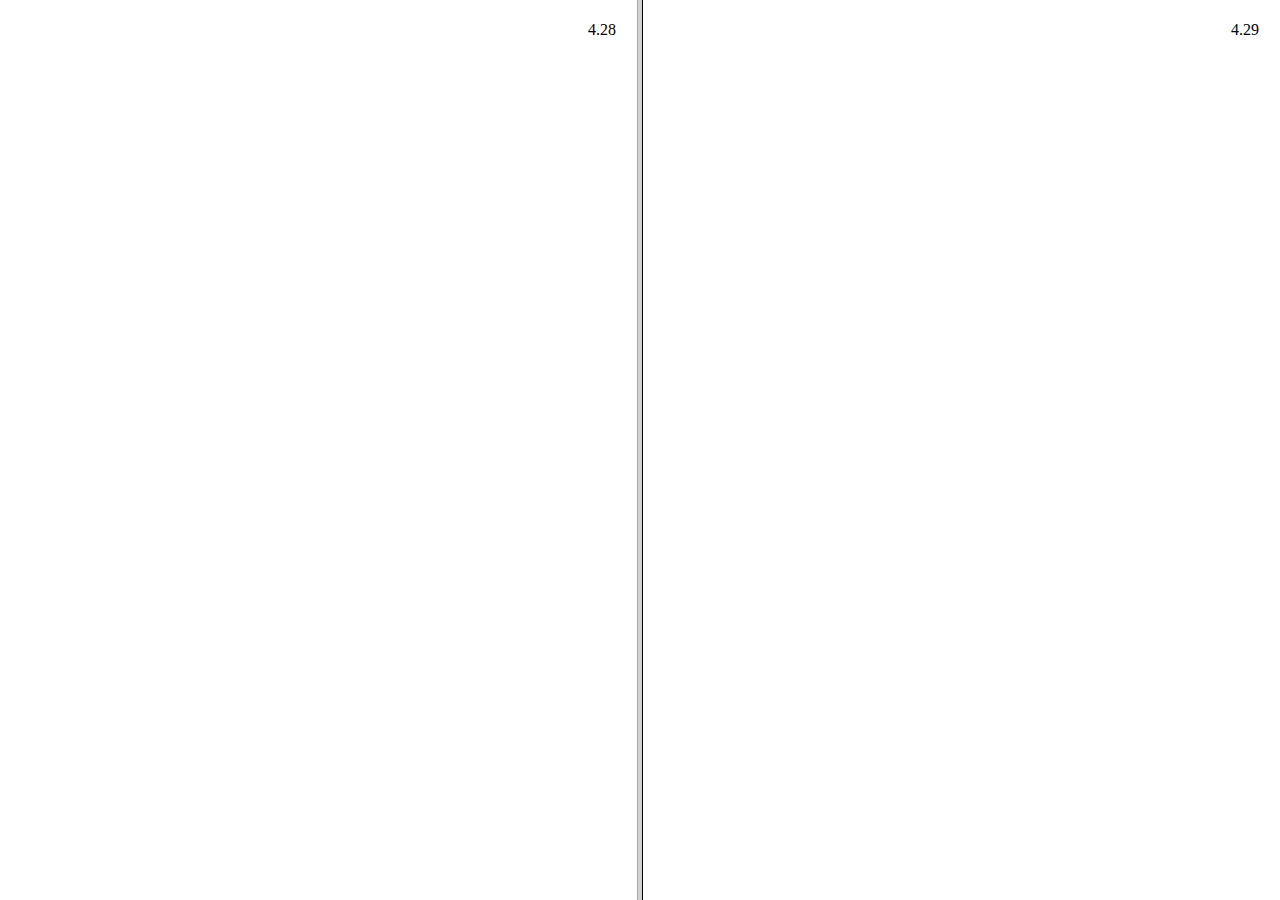
<file: compare-hittest-one-layer/index.html>
<!DOCTYPE html>
<html lang="en">

<head>
  <script>
    var frame1, frame2;
    function LoadPage() {
      frame1 = document.getElementById('frame1');
      frame2 = document.getElementById('frame2');
      const queryString = window.location.href.split('index.html?')[1] || "";
      frame1.src = "production.html?" + queryString;
      frame2.src = "devext.html?" + queryString;
    }

    function bindEvent(element, eventName, eventHandler) {
      if (element.addEventListener) {
        element.addEventListener(eventName, eventHandler, false);
      } else if (element.attachEvent) {
        element.attachEvent('on' + eventName, eventHandler);
      }
    }

    // Listen to message from child windows
    bindEvent(window, 'message', function (event) {
      if (event.source.frames.frames.name === "frame1") {
        frame2.contentWindow.postMessage(event.data, '*');
      }
      else if (event.source.frames.frames.name === "frame2") {
        frame1.contentWindow.postMessage(event.data, '*');
      }
    });
  </script>
</head>

<frameset cols="50%,50%" onload="LoadPage();">
  <frame src="production.html" name="frame1" id="frame1">
  <frame src="devext.html" name="frame2" id="frame2">
</frameset>

</html>
</file>
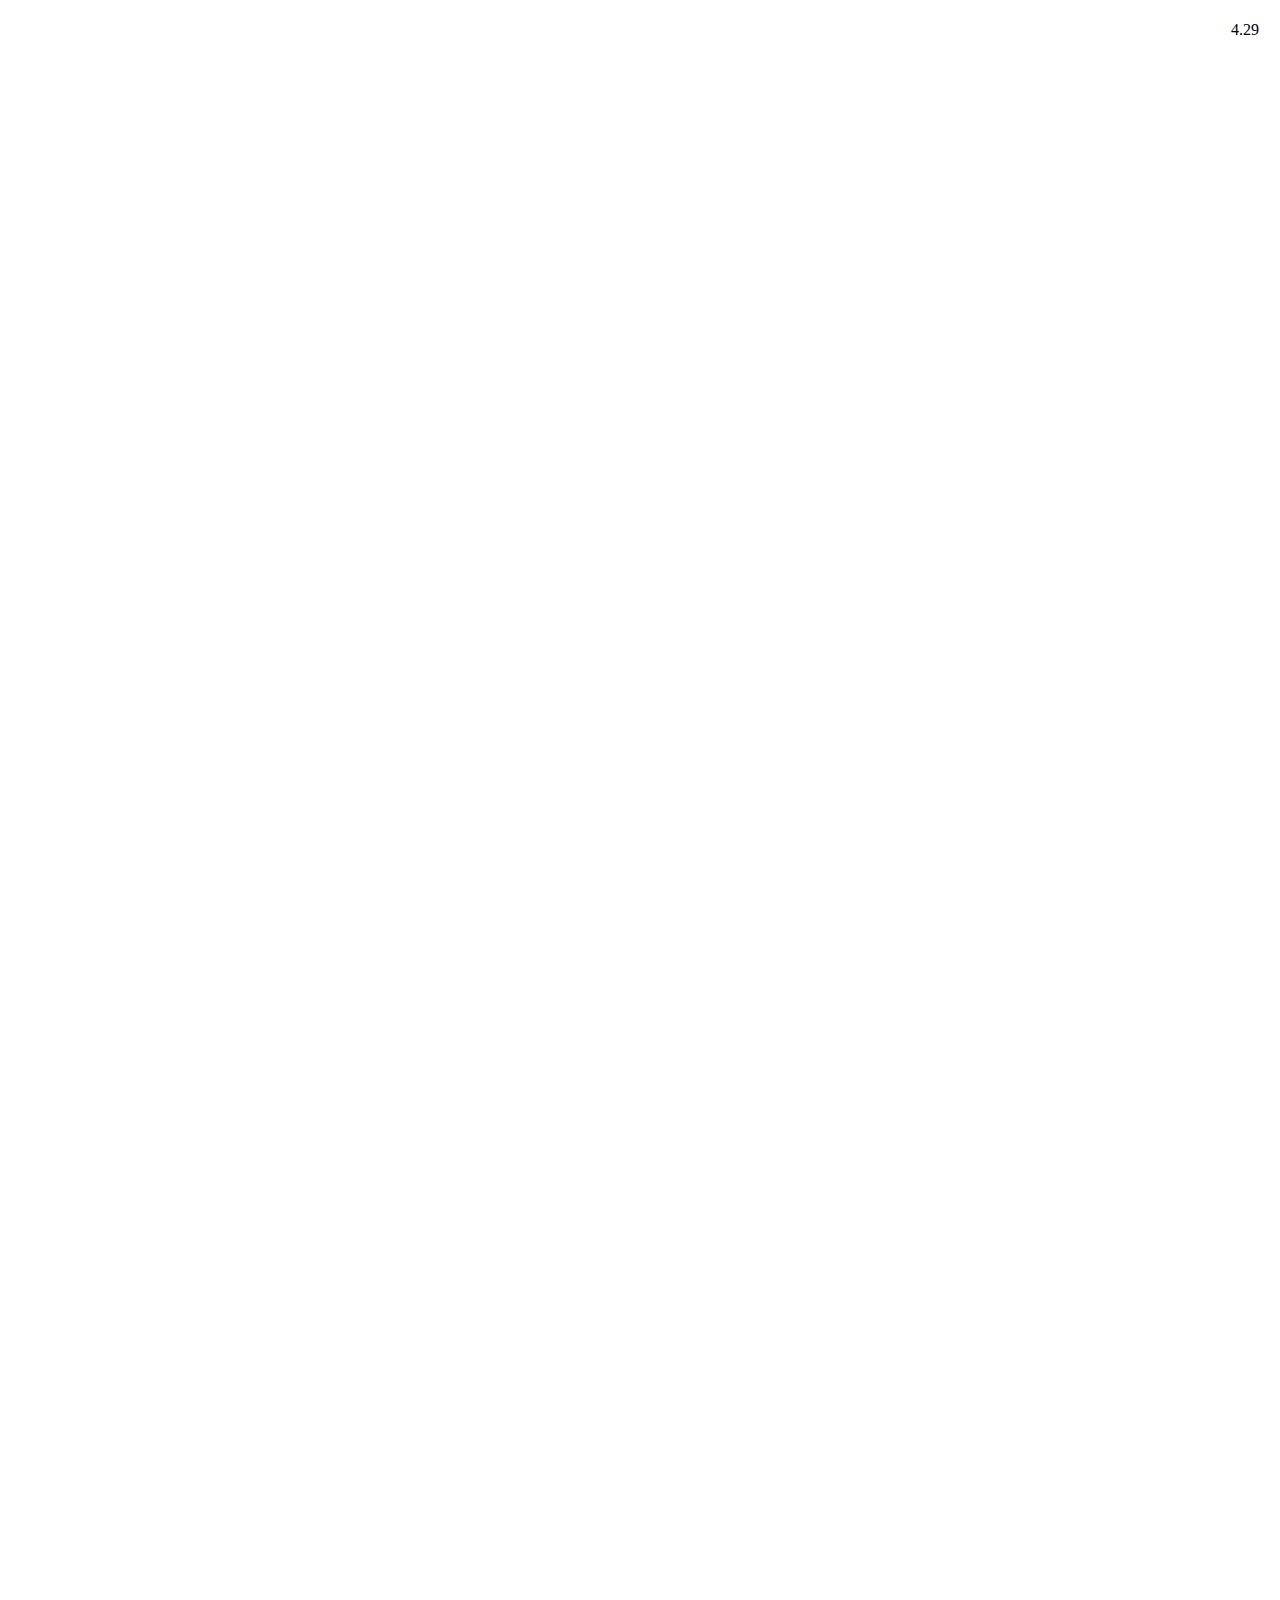
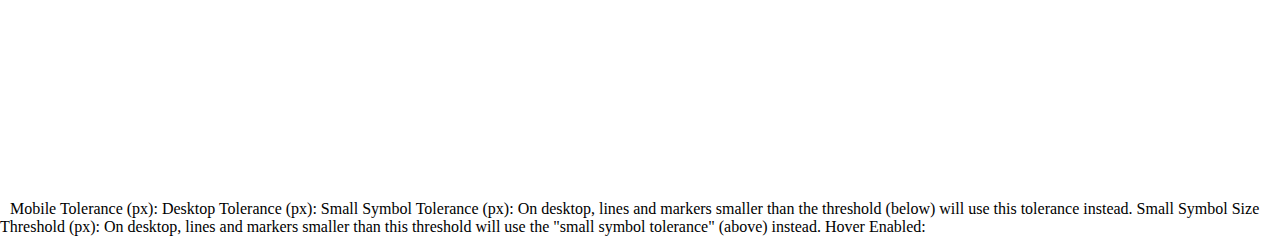
<file: compare-hittest-one-layer/devext.html>
<html lang="en">
	<head>
		<meta charset="utf-8" />
		<meta http-equiv="X-UA-Compatible" content="IE=Edge" />
		<meta
			name="viewport"
			content="initial-scale=1,maximum-scale=1,user-scalable=no"
		/>
		<title>HitTest feature order custom branch</title>

		<script
			type="module"
			src="https://js.arcgis.com/calcite-components/2.2.0/calcite.esm.js"
		></script>
		<link
			rel="stylesheet"
			type="text/css"
			href="https://js.arcgis.com/calcite-components/2.2.0/calcite.css"
		/>
		<link
			rel="stylesheet"
			href="https://jsdev.arcgis.com/4.29/esri/themes/light/main.css"
		/>
		<script src="https://jsdev.arcgis.com/4.29/"></script>
		<link rel="stylesheet" type="text/css" href="./css/main.css" />
	</head>

	<body>
		<div id="viewDiv"></div>
		<p class="title">4.29</p>
		<div id="viewDiv"></div>
		<calcite-panel id="inputs">
			<calcite-label
				>Mobile Tolerance (px):
				<calcite-input-number
					id="mobileTolerance"
					placeholder="Enter mobile tolerance"
					step="0.5"
					min="0"
					value="3"
				>
				</calcite-input-number>
			</calcite-label>
			<calcite-label
				>Desktop Tolerance (px):
				<calcite-input-number
					id="desktopTolerance"
					placeholder="Enter desktop tolerance"
					step="0.5"
					min="0"
					value="1"
				>
				</calcite-input-number>
			</calcite-label>
			<calcite-label>
				<span
					>Small Symbol Tolerance (px):
					<calcite-icon
						id="smallSymbolToleranceInfo"
						icon="question"
						text-label="small symbol info"
					></calcite-icon>
					<calcite-tooltip
						label="small symbol info"
						reference-element="smallSymbolToleranceInfo"
					>
						<span
							>On desktop, lines and markers smaller than the threshold (below)
							will use this tolerance instead.</span
						>
					</calcite-tooltip>
				</span>
				<calcite-input-number
					id="smallSymbolTolerance"
					placeholder="Enter small symbol tolerance"
					step="0.5"
					min="0"
					value="3"
				>
				</calcite-input-number>
			</calcite-label>
			<calcite-label>
				<span
					>Small Symbol Size Threshold (px):
					<calcite-icon
						id="smallSymbolThresholdInfo"
						icon="question"
						text-label="small symbol info"
					></calcite-icon>
					<calcite-tooltip
						label="small symbol info"
						reference-element="smallSymbolThresholdInfo"
					>
						<span
							>On desktop, lines and markers smaller than this threshold will
							use the "small symbol tolerance" (above) instead.</span
						>
					</calcite-tooltip>
				</span>
				<calcite-input-number
					id="smallSymbolThreshold"
					placeholder="Enter small symbol threshold"
					step="0.5"
					min="0"
					value="3"
				>
				</calcite-input-number>
			</calcite-label>
			<calcite-label layout="inline"
				>Hover Enabled:
				<calcite-checkbox id="hoverEnabled"></calcite-checkbox>
			</calcite-label>
		</calcite-panel>
		<script type="text/javascript">
			require([
				"esri/core/reactiveUtils",
				"esri/views/MapView",
				"esri/WebMap",
				"esri/widgets/Legend",
				"esri/widgets/Expand",
			], (reactiveUtils, MapView, WebMap, Legend, Expand) => {
				const hitTestInfo = document.getElementById("hittest-info");
				const hitTestFeaturesLabel =
					document.getElementById("features-returned");

				const hoverEnabledEl = document.getElementById("hoverEnabled");
				const mobileToleranceEl = document.getElementById("mobileTolerance");
				const desktopToleranceEl = document.getElementById("desktopTolerance");
				const smallSymbolToleranceEl = document.getElementById(
					"smallSymbolTolerance"
				);
				const smallSymbolThresholdEl = document.getElementById(
					"smallSymbolThreshold"
				);

				mobileToleranceEl.addEventListener(
					"calciteInputNumberChange",
					setTolerances
				);
				desktopToleranceEl.addEventListener(
					"calciteInputNumberChange",
					setTolerances
				);
				smallSymbolToleranceEl.addEventListener(
					"calciteInputNumberChange",
					setTolerances
				);
				smallSymbolThresholdEl.addEventListener(
					"calciteInputNumberChange",
					setTolerances
				);

				function setTolerances() {
					has.add(
						"hittest-2d-mobile-tolerance",
						parseNum(mobileToleranceEl.value, 3),
						true,
						true
					);
					has.add(
						"hittest-2d-desktop-tolerance",
						parseNum(desktopToleranceEl.value, 1),
						true,
						true
					);
					has.add(
						"hittest-2d-small-symbol-tolerance",
						parseNum(smallSymbolToleranceEl.value, 3),
						true,
						true
					);
					has.add(
						"hittest-2d-small-symbol-tolerance-threshold",
						parseNum(smallSymbolThresholdEl.value, 3),
						true,
						true
					);
				}
				// Function to create a webmap from the URL parameters.
				function createWebmap() {
					let { id, portal, url } = getUrlParams();

					if (!url) {
						if (!id) {
							id = "aa156e084cf84970a17fa0f0c5f34879";
						}

						if (!portal) {
							portal = "https://www.arcgis.com/";
						}

						setUrlParams(id, portal);
						//esriConfig.portal = portal;
					} else {
						portal = null;
						id = null;
					}
					return new WebMap({
						portalItem: {
							id: id,
							portal: portal,
						},
					});
				}
				const webmap = createWebmap();

				const view = new MapView({
					container: "viewDiv",
					map: webmap,
					popup: {
						defaultPopupTemplateEnabled: true,
						autoCloseEnabled: true,
						dockEnabled: true,
						dockOptions: {
							position: "bottom-right",
							breakpoint: false,
						},
					},
					popupEnabled: false,
				});

				//view.ui.add(hitTestInfo, "bottom-left");
				view.ui.add(
					new Expand({ content: new Legend({ view }) }),
					"bottom-left"
				);
				const instructionsExpand = new Expand({
					expandIcon: "question",
					expandTooltip: "How to use this sample",
					view: view,
					expanded: false,
					content: `
				<div style='width:200px; padding:10px; background-color:white'>Use the <b>URL parameters</b> to load a web map from <b>ArcGIS Online (production, devext, or qaext)</b> or <b>ArcGIS Enterprise</b>.
				<br>Include "https://" in the portal URL and if working with ArcGIS Enterprise, the web adaptor needs to be included in the URL.</div>
				`,
				});
				view.ui.add(instructionsExpand, "top-left");

				const inputsExpand = new Expand({
					expandIcon: "gear",
					expandTooltip: "Update inputs",
					view,
					content: document.getElementById("inputs"),
				});
				view.ui.add(inputsExpand, "top-left");

				//reactiveUtils.on(view, "click", (event) => {});

				view.when(async () => {
					webmap.load();
					webmap.layers.forEach((layer) => {
						layer.outFields = ["*"];
					});
					reactiveUtils.when(
						() => !view?.navigating,
						() => {
							let extent = {
								xmin: view.extent.xmin,
								xmax: view.extent.xmax,
								ymin: view.extent.ymin,
								ymax: view.extent.ymax,
								spatialReference: {
									wkid: view.extent.spatialReference.wkid,
								},
							};
							window.parent.postMessage(
								{
									type: "view-navigation",
									extent: extent,
								},
								"*"
							);
						}
					);

					view.on("click", (event) => {
						window.parent.postMessage(
							{
								type: "hit-location",
								screenPoint: { x: event.x, y: event.y },
							},
							"*"
						);
					});
				});
				const messageHandler = async (ev) => {
					switch (ev?.data?.type) {
						case "hit-location":
							const screenPoint = ev?.data?.screenPoint;
							const mapPoint = view.toMap(screenPoint);
							let graphics = [];
							view.hitTest(screenPoint).then((response) => {
								const hits = response.results.filter(
									(hit) =>
										hit.type === "graphic" && hit.layer.type === "feature"
								);
								hits.forEach((hit) => {
									console.log(
										"HitTest order: ",
										hit.graphic.attributes.Overlapping
									);
									graphics.push(hit.graphic);
								});

								view.openPopup({
									location: mapPoint,
									features: graphics,
									//fetchFeatures: true,
									featureMenuOpen: true,
								});
							});

							ev.stopPropagation();
							break;
						case "view-navigation":
							view.extent = ev?.data?.extent;
							// await view.goTo({
							// 	extent: ev?.data?.extent,
							// });
							ev.stopPropagation();
							break;
					}
				};

				window.parent.addEventListener("message", messageHandler);

				view.addHandles({
					remove: () =>
						window.parent.removeEventListener("message", messageHandler),
				});

				// Get the URL parameters and parse them.
				function getUrlParams() {
					const queryParams = document.location.search.substr(1);
					let result = {};

					queryParams.split("&").forEach(function (part) {
						var item = part.split("=");
						result[item[0]] = decodeURIComponent(item[1]);
					});
					return result;
				}

				// Function to set an id as a URL param.
				function setUrlParams(id, portal) {
					window.history.pushState(
						"",
						"",
						`${window.location.pathname}?id=${id}&portal=${portal}`
					);
				}
			});
		</script>
	</body>
</html>
</file>
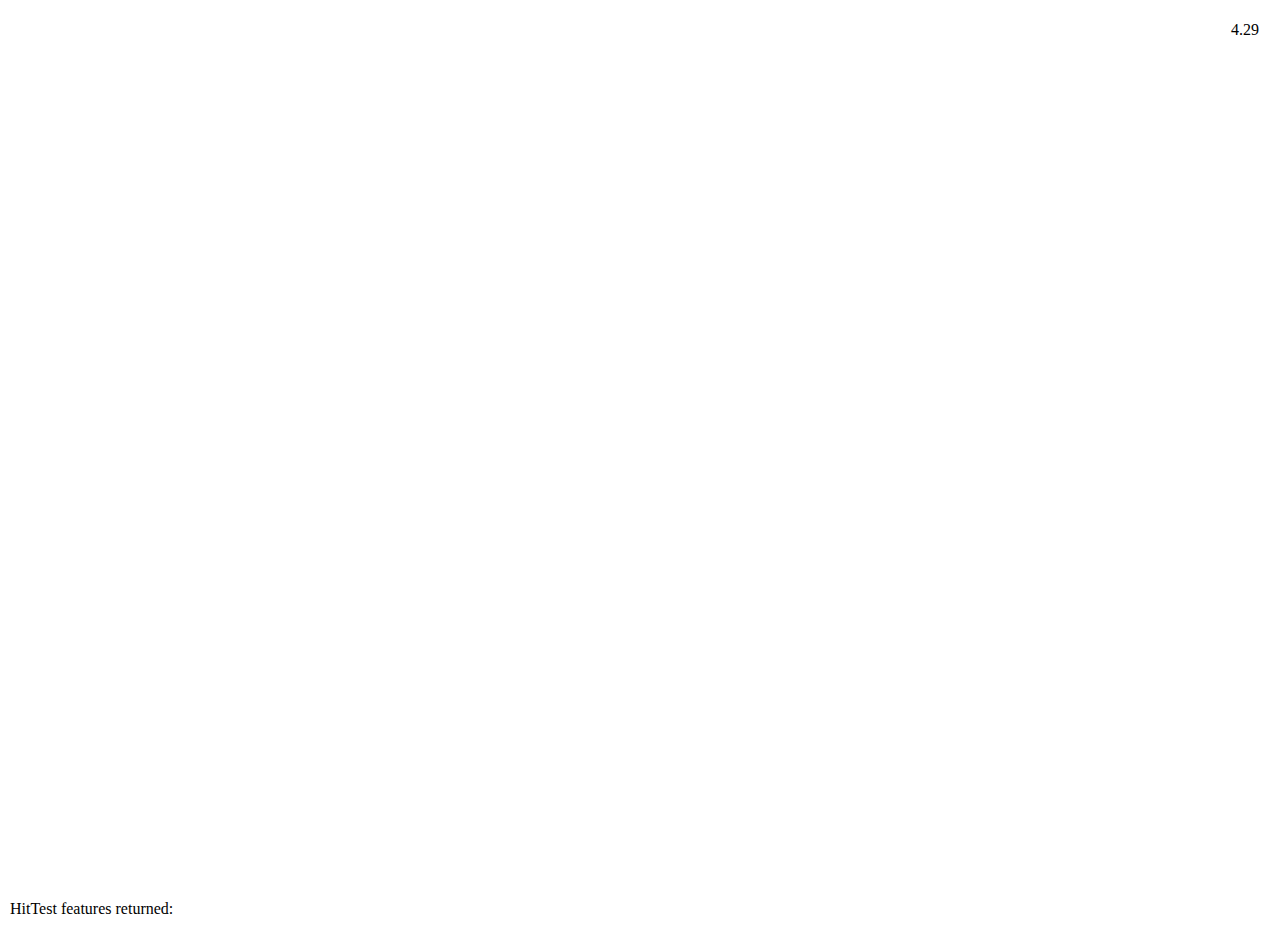
<file: compare-popup-hittest/devext.html>
<html lang="en">

<head>
	<meta charset="utf-8" />
	<meta http-equiv="X-UA-Compatible" content="IE=Edge" />
	<meta name="viewport" content="initial-scale=1,maximum-scale=1,user-scalable=no" />
	<title>Popup feature order devext</title>

	<script type="module" src="https://js.arcgis.com/calcite-components/2.2.0/calcite.esm.js"></script>
<link rel="stylesheet" type="text/css" href="https://js.arcgis.com/calcite-components/2.2.0/calcite.css" />
	<link rel="stylesheet" href="https://jsdev.arcgis.com/4.29/esri/themes/light/main.css" />
	<script src="https://jsdev.arcgis.com/4.29/"></script>
	<link rel="stylesheet" type="text/css" href="./css/main.css" />
</head>

<body>
	<div id="viewDiv"></div>
	<calcite-panel id="hittest-info">
		<calcite-label>HitTest features returned:</calcite-label>
		<calcite-label id="features-returned"></calcite-label>
	</calcite-panel>
	<p class="title">4.29</p>
	</div>
	<script type="text/javascript" src="./js/load-webmap.js"></script>
</body>

</html>
</file>
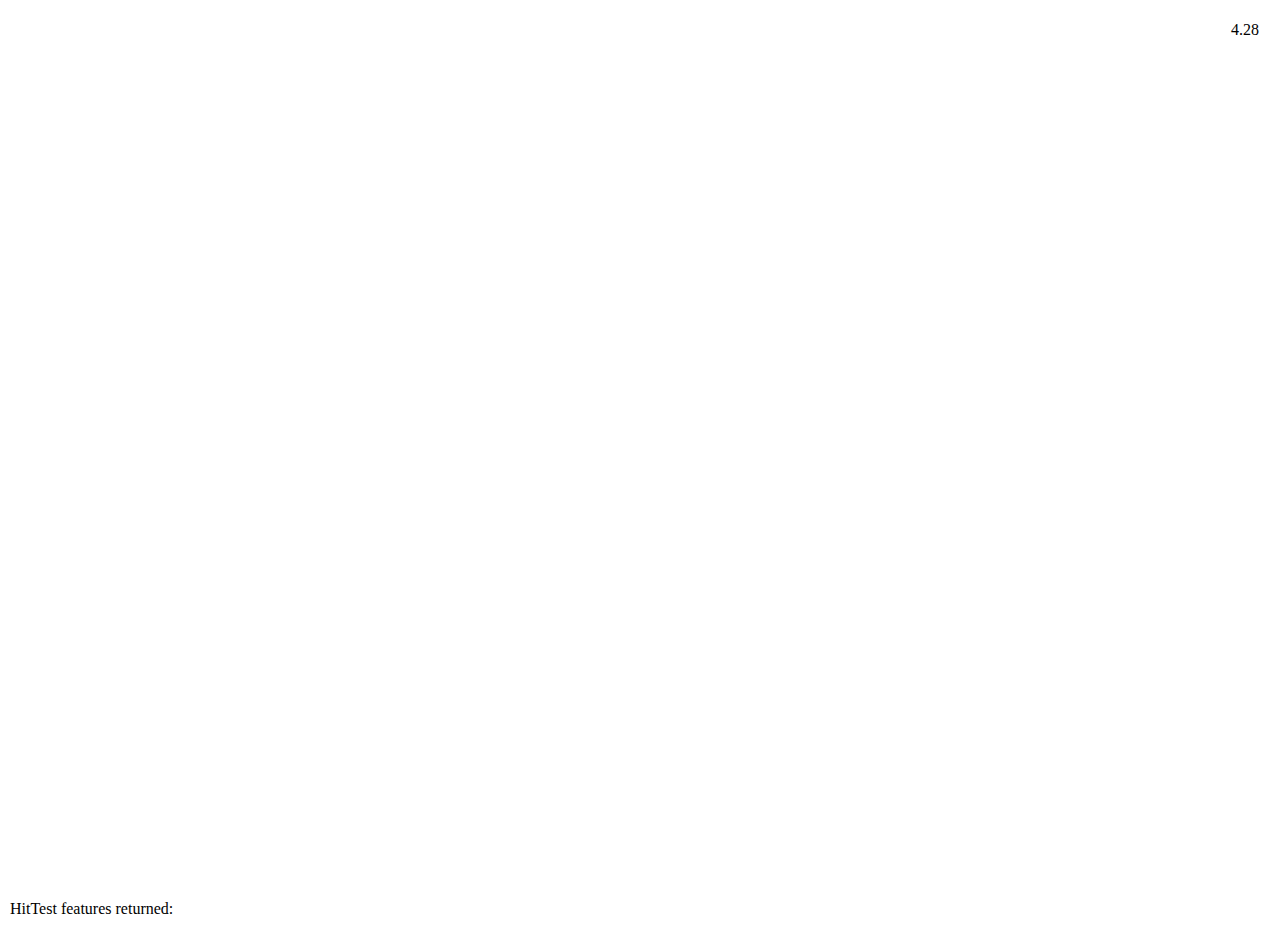
<file: compare-popup-hittest/production.html>
<html lang="en">

<head>
	<meta charset="utf-8" />
	<meta http-equiv="X-UA-Compatible" content="IE=Edge" />
	<meta name="viewport" content="initial-scale=1,maximum-scale=1,user-scalable=no" />
	<title>Popup feature order production</title>

	<script type="module" src="https://js.arcgis.com/calcite-components/2.2.0/calcite.esm.js"></script>
<link rel="stylesheet" type="text/css" href="https://js.arcgis.com/calcite-components/2.2.0/calcite.css" />
	<link rel="stylesheet" href="https://jsdev.arcgis.com/4.28/esri/themes/light/main.css" />
	<script src="https://jsdev.arcgis.com/4.28/"></script>
	<link rel="stylesheet" type="text/css" href="./css/main.css" />
</head>

<body>
	<div id="viewDiv"></div>
	<calcite-panel id="hittest-info">
		<calcite-label>HitTest features returned:</calcite-label>
		<calcite-label id="features-returned"></calcite-label>
	</calcite-panel>
	<p class="title">4.28</p>
	</div>
	<script type="text/javascript" src="./js/load-webmap.js"></script>
</body>

</html>
</file>
<file: compare-hittest-one-layer/css/main.css>
html,
body,
#viewDiv {
	padding: 0;
	margin: 0;
	height: 100%;
	width: 100%;
}
.title {
	position: absolute;
	top: 1em;
	right: 1em;
	margin: 0;
	background: #ffffff;
	padding: 5px;
}

#inputs {
	height: 100%;
	width: 300px;
	padding: 10px;
}
</file>
<file: compare-popup-hittest/css/main.css>
html,
body,
#viewDiv {
	padding: 0;
	margin: 0;
	height: 100%;
	width: 100%;
}
.title {
	position: absolute;
	top: 1em;
	right: 1em;
	margin: 0;
	background: #ffffff;
	padding: 5px;
}

#hittest-info {
	height: 100%;
	width: 300px;
	padding: 10px;
}
</file>
